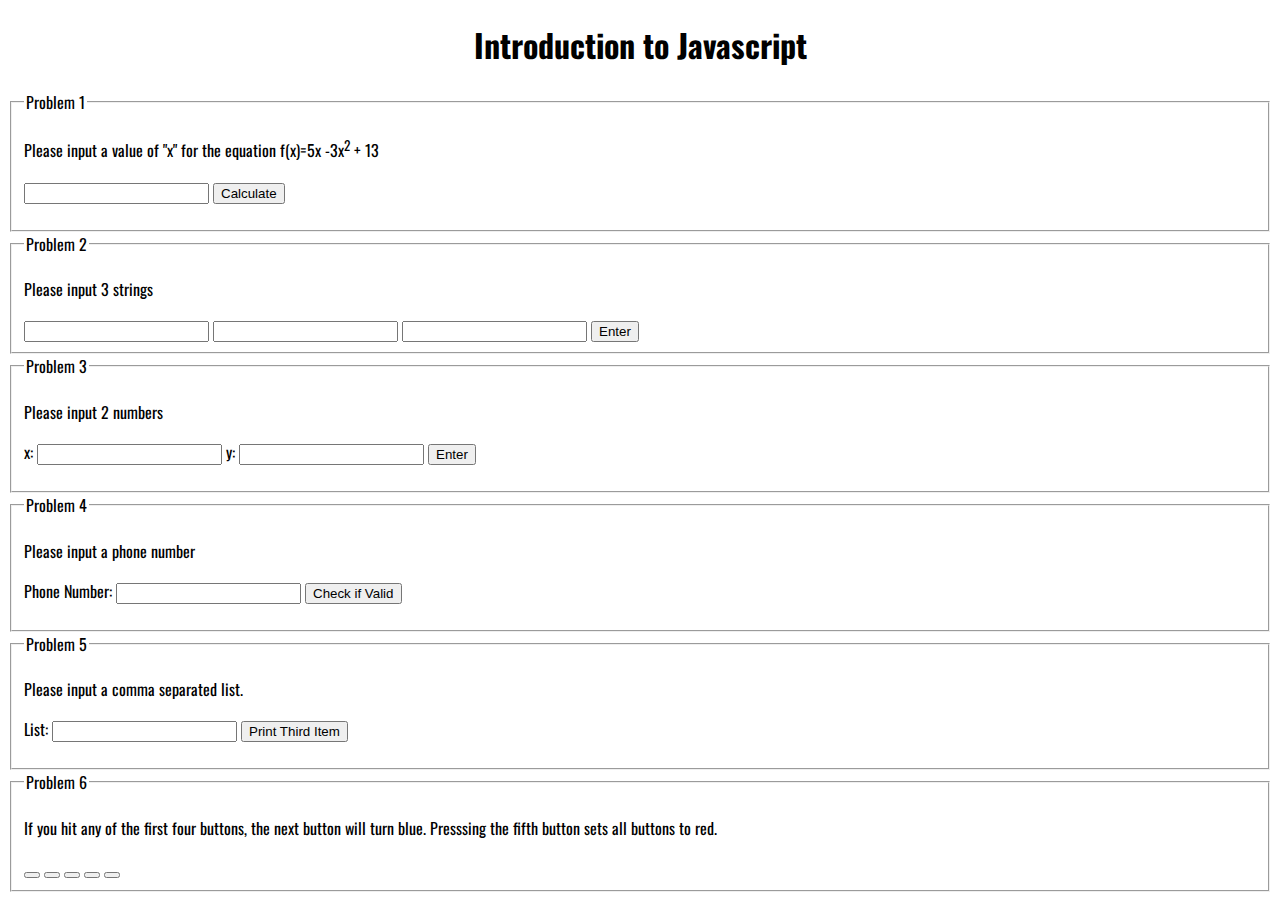
<file: index.html>
<!DOCTYPE html>
<html>
<head>
     <link rel="stylesheet" href="style.css"/>  
     <link href="https://fonts.googleapis.com/css?family=Oswald" rel="stylesheet">
     <script src="jquery-3.2.1.min.js"></script>

</head>
	<h1> Introduction to Javascript </h1>
	<h1 id="output2"></h1>


    

<script language="JavaScript">

$(document).ready(function(){
	$('#button1').on('click',function(e){
		expression(e);
	})
});

function expression(e){
	var x = $('#input1').val();
	var output = 5*x - 3*Math.pow(x,2)+13;
	$('#output1').html('Answer: '+ output);
}

$(document).ready(function(){
	$('#button2').on('click', function(e){
		strings(e);
	})
})

function strings(e){
	var a = $('#stringA').val();
	var b = $('#stringB').val();
	var c = $('#stringC').val();
	var output2 = 'Hello, ' +a + ' ' + b + ' ' + c + '!';
	$('#output2').html(output2);
}
$(document).ready(function(){
	$('#button3').on('click',function(e){
		fruits(e);
	})
});


function fruits(e){
	//var x=document.getElementById('x').value;
	var x = $('x').val();
	var y = $('y').val();
	//var y = document.getElementById('y').value;
	if(x>y){
		var output3 = 'bananas';
		color='#DBDB28';
	}
	else if (y>x){
		var output3 = 'porcupine';
		color='brown';
	}
	else if((x===y)&& (x<0 && y<0)){
		var output3 = 'red apples';
		color = 'red';
	}
	else{
		var output3 = 'green apples';
		color = 'green';
	}
	$('#output3').html(output3);
	$('#output3').css("color", color);

	//document.getElementById('output3').innerHTML = output3;
		//document.getElementById('output3').style.color = color;

}

$(document).ready(function(){
	$('#button4').on('click',function(e){
		validPhone(e);
	})
});

function validPhone(e){
	var num = $('#number').val();
	console.log(num);
	var clean = num.replace(/\D/g, '');
	if(clean.length===11 && Number(clean.charAt(0))===1){
			var output = 'valid';
			color='green';
	}
	else if (clean.length===10){
			var output = 'valid';
			color='green';
		}
	
	else {
		var output='invalid';
		color='red';

	}
	var val = Number(clean);
	$('#output4').html(output);
	$('#output4').css("color", color);

}

$(document).ready(function(){
	$('#button5').on('click',function(e){
		list(e);
	})
});

function list(e){
	var text = $('#list').val();
	var split = text.split(",");
	var output = split[2];
	$('#output5').html(output);
}

$(document).ready(function(){
	$('#0').on('click',function(e){
		changeColor(0);
	})
});
$(document).ready(function(){
	$('#1').on('click',function(e){
		changeColor(1);
	})
});
$(document).ready(function(){
	$('#2').on('click',function(e){
		changeColor(2);
	})
});

$(document).ready(function(){
	$('#3').on('click',function(e){
		changeColor(3);
	})
});

$(document).ready(function(){
	$('#4').on('click',function(e){
		changeColor(4);
	})
});

function changeColor(num){
	console.log("NUMBER IS: ", num);
	var vals = ['0','1','2','3','4']
	for(var i=0; i<5; i++){
		//console.log(i);
		console.log(vals[i]);
		$('#' + vals[i]).css("background-color", 'white');


		//document.getElementById(vals[i]).style.backgroundColor='white';
	}
	var index = num+1;
	if(index!=5){
		//document.getElementById(vals[index]).style.backgroundColor='blue';
		$('#' + vals[index]).css("background-color", 'blue');

	}
	else{
		for(var i=0; i<5; i++){
			console.log(i);
			$('#' + vals[i]).css("background-color", 'red');

			//document.getElementById(vals[i]).style.backgroundColor='red';
	}	}
	//console.log(vals[index]);
}



</script>
</body>
<fieldset>
	<legend> Problem 1 </legend>
<p> Please input a value of "x" for the equation f(x)=5x -3x<sup>2</sup> + 13 </p>
<input type="number" id="input1" name="x"/>
<button id="button1"> Calculate </button>
<p id="output1"></p>
</fieldset>

<fieldset>
<legend> Problem 2</legend>
<p> Please input 3 strings </p>
<input type="text" id="stringA" name="stringA"/>
<input type="text" id="stringB" name="stringB"/>
<input type="text" id="stringC" name="stringC"/>

<button id="button2" > Enter </button>
</fieldset>

<fieldset>
<legend> Problem 3</legend>
<p> Please input 2 numbers </p>
x: <input type="number" id="x" name="x"/> 
y: <input type="number" id="y" name="y"/>

<button id='button3'> Enter </button>
<p id="output3"></p>
</fieldset>

<fieldset>
<legend> Problem 4</legend>
<p> Please input a phone number </p>
Phone Number: <input type="text" id="number" name="number"/> 

<button id='button4'> Check if Valid </button>
<p id="output4"></p>
</fieldset>

<fieldset>
<legend> Problem 5</legend>
<p> Please input a comma separated list. </p>
List: <input type="text" id="list" name="list"/> 

<button id='button5'> Print Third Item </button>
<p id="output5"></p>
</fieldset>

<fieldset>
<legend> Problem 6</legend>
<p> If you hit any of the first four buttons, the next button will turn blue. Presssing the fifth button sets all buttons to red. </p>
<button id='0'></button>

<button id='1' ></button>

<button id='2'></button>

<button id='3'></button>

<button id='4'></button>
</fieldset>


<script src="jquery-3.2.1.min.js"></script>


</body>
</html>
</file>
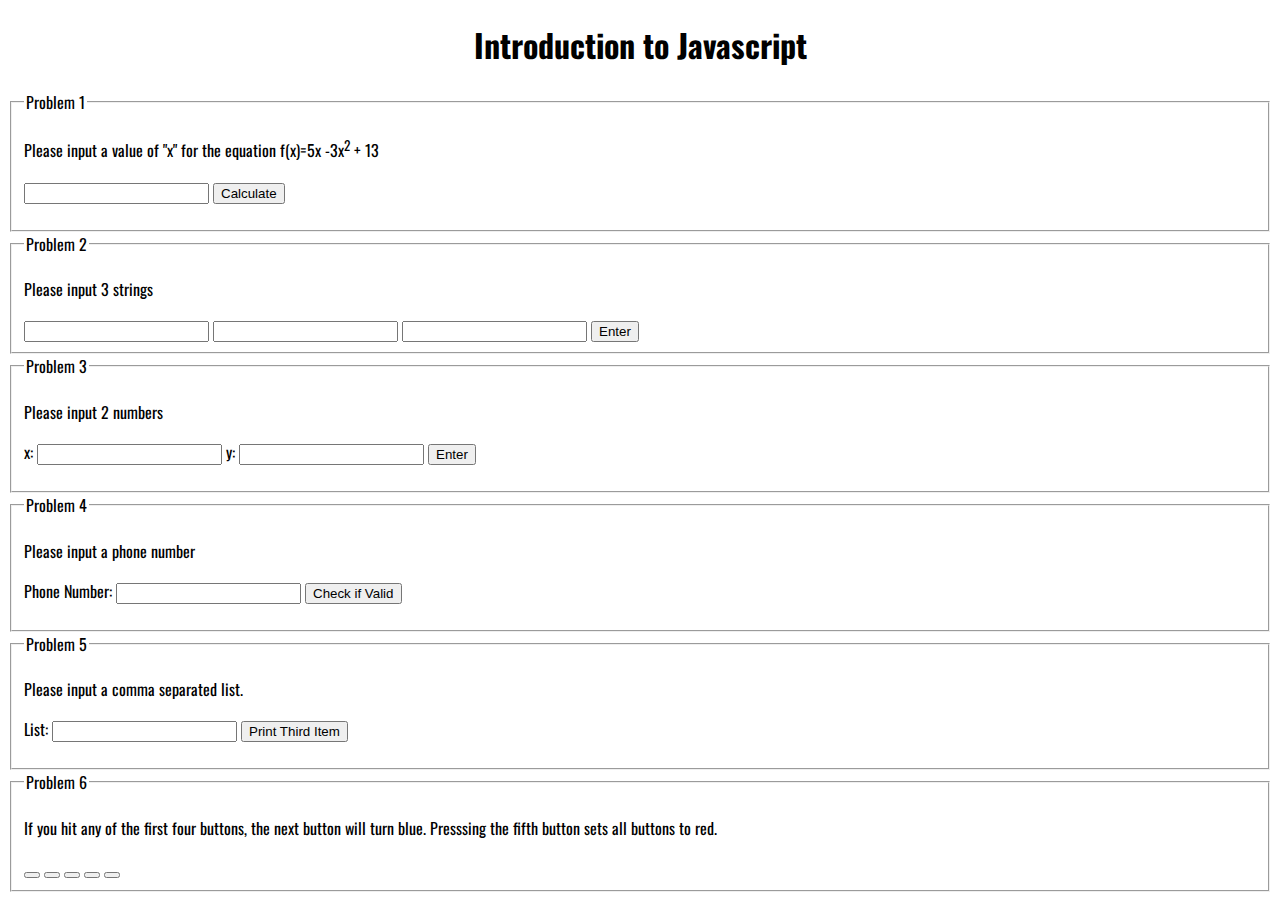
<file: project3/index.html>
<!DOCTYPE html>
<html>
<head>
     <link rel="stylesheet" href="style.css"/>  
     <link href="https://fonts.googleapis.com/css?family=Oswald" rel="stylesheet">
</head>
	<h1> Introduction to Javascript </h1>
	<h1 id="output2"></h1>


    

<script language="JavaScript">
var param = document.getElementById("input1");

function expression(){
	var x = document.getElementById('input1').value;
	console.log(x);
	var output = 5*x - 3*Math.pow(x,2)+13;
	console.log(output);
	document.getElementById('output1').innerHTML = 'Answer: ' + output;
}

function strings(){
	var a = document.getElementById('stringA').value;
	var b = document.getElementById('stringB').value;
	var c = document.getElementById('stringC').value;
	var output2 = 'Hello, ' +a + ' ' + b + ' ' + c + '!';
	document.getElementById('output2').innerHTML = output2;
}

function fruits(){
	var x=document.getElementById('x').value;
	var y = document.getElementById('y').value;
	if(x>y){
		var output3 = 'bananas';
		color='#DBDB28';
	}
	else if (y>x){
		var output3 = 'porcupine';
		color='brown';
	}
	else if((x===y)&& (x<0 && y<0)){
		var output3 = 'red apples';
		color = 'red';
	}
	else{
		var output3 = 'green apples';
		color = 'green';
	}

	document.getElementById('output3').innerHTML = output3;
		document.getElementById('output3').style.color = color;

}

function validPhone(){
	var num = document.getElementById('number').value;
	var clean = num.replace(/\D/g, '');
	if(clean.length===11 && Number(clean.charAt(0))===1){
			var output = 'valid';
			color='green';
	}
	else if (clean.length===10){
			var output = 'valid';
			color='green';
		}
	
	else {
		var output='invalid';
		color='red';

	}
	var val = Number(clean);
	document.getElementById('output4').innerHTML = output;
	document.getElementById('output4').style.color = color;
}

function list(){
	var text = document.getElementById('list').value;
	var split = text.split(",");
	var output = split[2];
	document.getElementById('output5').innerHTML = output;
}

function changeColor(num){
	var vals = ['0','1','2','3','4']
	for(var i=0; i<5; i++){
		console.log(i);
		document.getElementById(vals[i]).style.backgroundColor='white';
	}
	//console.log(num);
	var index = num+1;
	if(index!=5){
		document.getElementById(vals[index]).style.backgroundColor='blue';
	}
	else{
		for(var i=0; i<5; i++){
			console.log(i);
			document.getElementById(vals[i]).style.backgroundColor='red';
	}	}
	//console.log(vals[index]);
}



</script>
</body>
<fieldset>
	<legend> Problem 1 </legend>
<p> Please input a value of "x" for the equation f(x)=5x -3x<sup>2</sup> + 13 </p>
<input type="number" id="input1" name="x"/>
<button onclick='expression()'> Calculate </button>
<p id="output1"></p>
</fieldset>

<fieldset>
<legend> Problem 2</legend>
<p> Please input 3 strings </p>
<input type="text" id="stringA" name="stringA"/>
<input type="text" id="stringB" name="stringB"/>
<input type="text" id="stringC" name="stringC"/>

<button onclick='strings()'> Enter </button>
</fieldset>

<fieldset>
<legend> Problem 3</legend>
<p> Please input 2 numbers </p>
x: <input type="number" id="x" name="x"/> 
y: <input type="number" id="y" name="y"/>

<button onclick='fruits()'> Enter </button>
<p id="output3"></p>
</fieldset>

<fieldset>
<legend> Problem 4</legend>
<p> Please input a phone number </p>
Phone Number: <input type="text" id="number" name="number"/> 

<button onclick='validPhone()'> Check if Valid </button>
<p id="output4"></p>
</fieldset>

<fieldset>
<legend> Problem 5</legend>
<p> Please input a comma separated list. </p>
List: <input type="text" id="list" name="list"/> 

<button onclick='list()'> Print Third Item </button>
<p id="output5"></p>
</fieldset>

<fieldset>
<legend> Problem 6</legend>
<p> If you hit any of the first four buttons, the next button will turn blue. Presssing the fifth button sets all buttons to red. </p>
<button id='0' onclick='changeColor(0)'></button>

<button id='1' onclick='changeColor(1)'></button>

<button id='2'onclick='changeColor(2)'></button>

<button id='3'onclick='changeColor(3)'></button>

<button id='4'onclick='changeColor(4)'></button>
</fieldset>




</body>
</html>
</file>
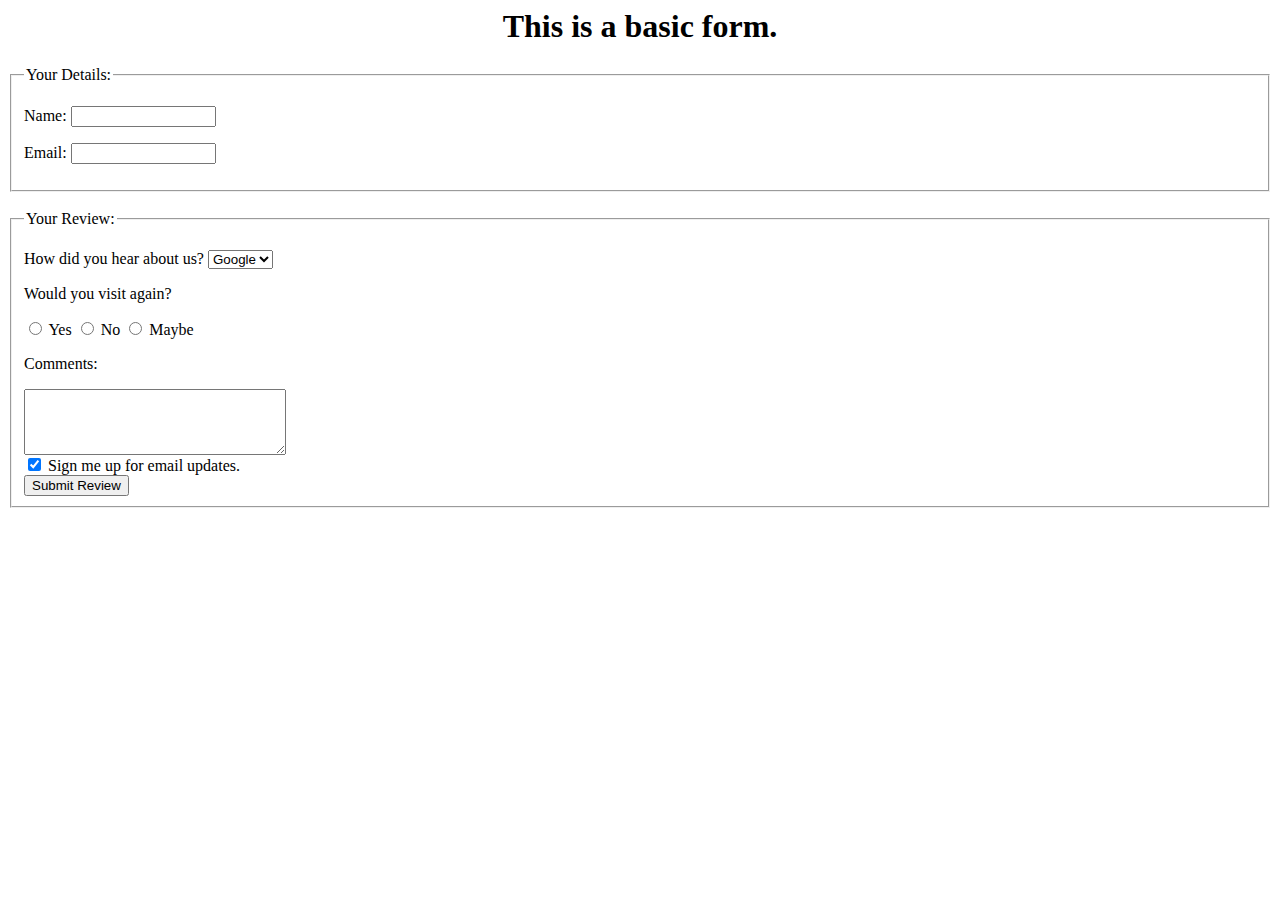
<file: form.html>
<html>
	<head>
		<title> Forms </title>
		<link href="style.css" rel="stylesheet" type="text/css"/>
	</head>
	<body>
		<h1> This is a basic form. </h1>
	<fieldset>
		<legend> Your Details: </legend>
	<p> Name:
		<input type="text" name= "name" size = "15" maxlength="30"/>
		</p></p> Email:
		<input type="text" name="email" size="15" maxlength="30"/>
		</p>
	</fieldset>
	</br>
	<fieldset>
		<legend> Your Review: </legend>
	<p> How did you hear about us?
		<select name="hear">
			<option value="Google"> Google </option>
		</select>
	</p>
	<p> Would you visit again?</p>
		<input type="radio" name="answer" value="yes"/> Yes
		<input type="radio" name="answer" value="no"/> No
		<input type="radio" name="answer" value="maybe"/> Maybe
	</br>
	<p> Comments: </p>
	<textarea name="comments" cols="30" rows="4">  </textarea>
	</br>
	<input type="checkbox" name="emailUpdates" value="yes" checked="checked"/> Sign me up for email updates.
	</br>
	<button type="button"> Submit Review </button>
	</fieldset>
	</body>
</html>
</file>
<file: style.css>
body{
    font-family: Oswald;
    height=100%

}

h1{
    text-align:center;
}

.title {
    
    font-size: 80;
    color: white;
    letter-spacing: 2;
    position: absolute;
    top: 15%; 
    left: 0;
    right: 0;
    text-align: center;
}
.content {
    
    font-size: 20;
    color: white;
    letter-spacing: 2;
    position: absolute;
    top: 35%; 
    left: 10%;
    right: 0;
    height:100%;
    text-align: left;
}


.bg{
    height: 1500px;
    width: 1000px;
    background-position: center;
    background-repeat: no-repeat;
    background-size: cover;
}
</file>
<file: project3/style.css>
body{
    font-family: Oswald;
    height=100%

}

h1{
    text-align:center;
}

.title {
    
    font-size: 80;
    color: white;
    letter-spacing: 2;
    position: absolute;
    top: 15%; 
    left: 0;
    right: 0;
    text-align: center;
}
.content {
    
    font-size: 20;
    color: white;
    letter-spacing: 2;
    position: absolute;
    top: 35%; 
    left: 10%;
    right: 0;
    height:100%;
    text-align: left;
}


.bg{
    height: 1500px;
    width: 1000px;
    background-position: center;
    background-repeat: no-repeat;
    background-size: cover;
}
</file>
